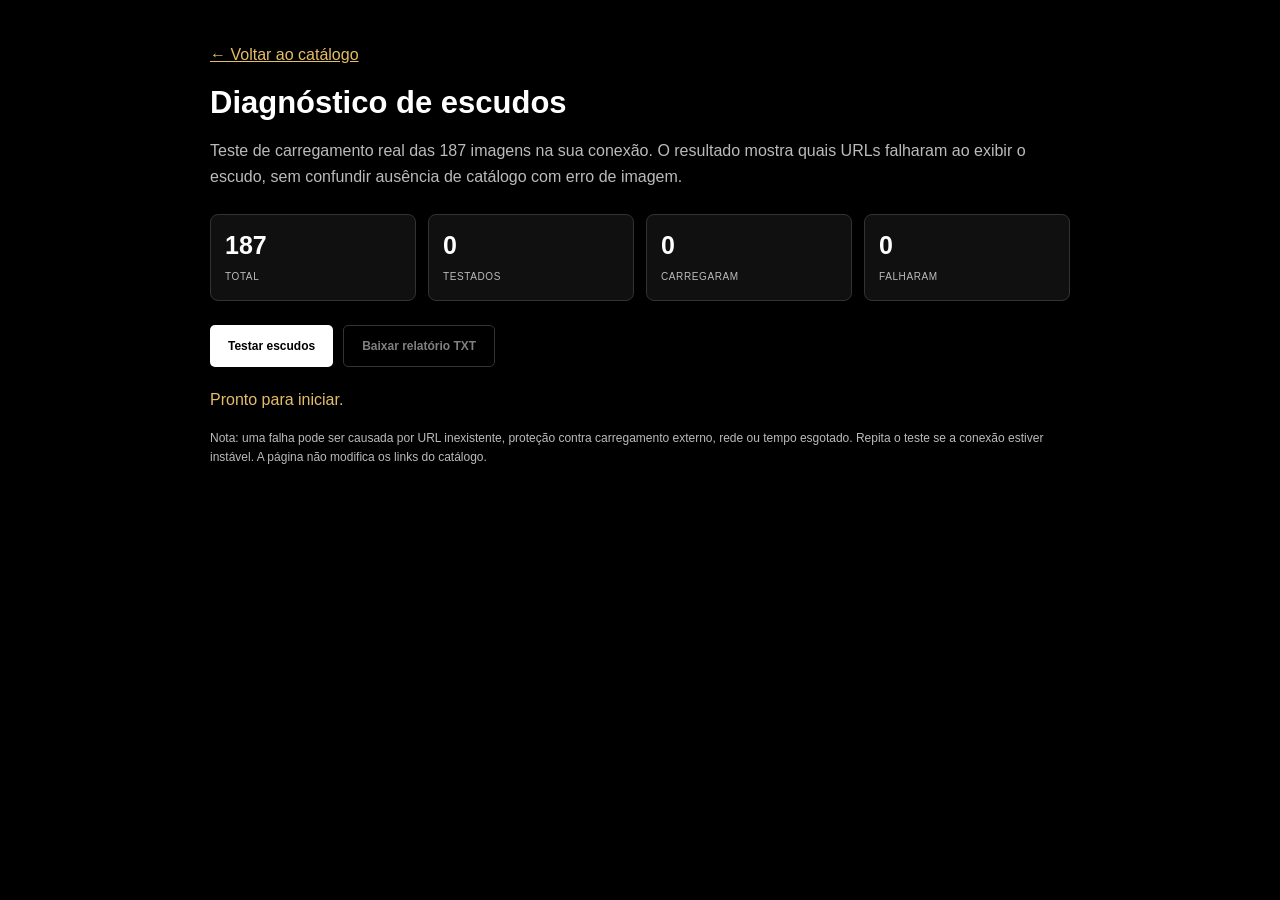
<file: diagnostico-escudos.html>
<!doctype html>
<html lang="pt-BR">
<head>
  <meta charset="utf-8">
  <meta name="viewport" content="width=device-width, initial-scale=1">
  <meta name="robots" content="noindex,nofollow">
  <title>Diagnóstico de Escudos | LF Multimarcas</title>
  <style>
    :root{color-scheme:dark;font-family:Inter,Helvetica,Arial,sans-serif}
    *{box-sizing:border-box}
    body{margin:0;background:#000;color:#fff;padding:26px 18px 45px}
    main{max-width:860px;margin:0 auto}
    h1{font-size:clamp(20px,4vw,31px);line-height:1.25;margin:4px 0 12px}
    p{color:#bbb;line-height:1.6}
    .overview{display:flex;flex-wrap:wrap;gap:12px;margin:24px 0}
    .stat{min-width:115px;flex:1;background:#101010;border:1px solid #333;padding:16px 14px;border-radius:8px}
    .stat strong{font-size:25px;display:block;margin-bottom:6px}
    .stat small{color:#bbb;text-transform:uppercase;letter-spacing:.06em;font-size:10px}
    .actions{display:flex;flex-wrap:wrap;gap:10px;margin:20px 0}
    button{background:#fff;color:#000;padding:13px 18px;font:600 12px Inter,Arial,sans-serif;border:0;border-radius:5px;cursor:pointer}
    button:disabled{opacity:.5;cursor:not-allowed}
    button.secondary{background:transparent;color:#fff;border:1px solid #666}
    .status{min-height:26px;color:#e4be67}
    .result{border-top:1px solid #303030;padding:14px 0;display:grid;gap:4px}
    .result .label{font-size:12px;font-weight:700}
    .result small{font-size:11px;color:#bbb;overflow-wrap:anywhere}
    .result .reason{font-size:11px;color:#ffb8a5}
    .note{font-size:12px}
    a{color:#e4be67}
  </style>
  <script src="./configuracao.js" defer></script>
  <script src="./diagnostico-escudos.js" defer></script>
</head>
<body>
  <main>
    <p><a href="./index.html">← Voltar ao catálogo</a></p>
    <h1>Diagnóstico de escudos</h1>
    <p>Teste de carregamento real das 187 imagens na sua conexão. O resultado mostra quais URLs falharam ao exibir o escudo, sem confundir ausência de catálogo com erro de imagem.</p>
    <div class="overview" aria-live="polite">
      <div class="stat"><strong id="total">0</strong><small>Total</small></div>
      <div class="stat"><strong id="tested">0</strong><small>Testados</small></div>
      <div class="stat"><strong id="passed">0</strong><small>Carregaram</small></div>
      <div class="stat"><strong id="failed">0</strong><small>Falharam</small></div>
    </div>
    <div class="actions">
      <button id="start" type="button">Testar escudos</button>
      <button id="export" type="button" class="secondary" disabled>Baixar relatório TXT</button>
    </div>
    <p class="status" id="status" role="status">Pronto para iniciar.</p>
    <div id="results" aria-live="polite"></div>
    <p class="note">Nota: uma falha pode ser causada por URL inexistente, proteção contra carregamento externo, rede ou tempo esgotado. Repita o teste se a conexão estiver instável. A página não modifica os links do catálogo.</p>
  </main>
</body>
</html>
</file>
